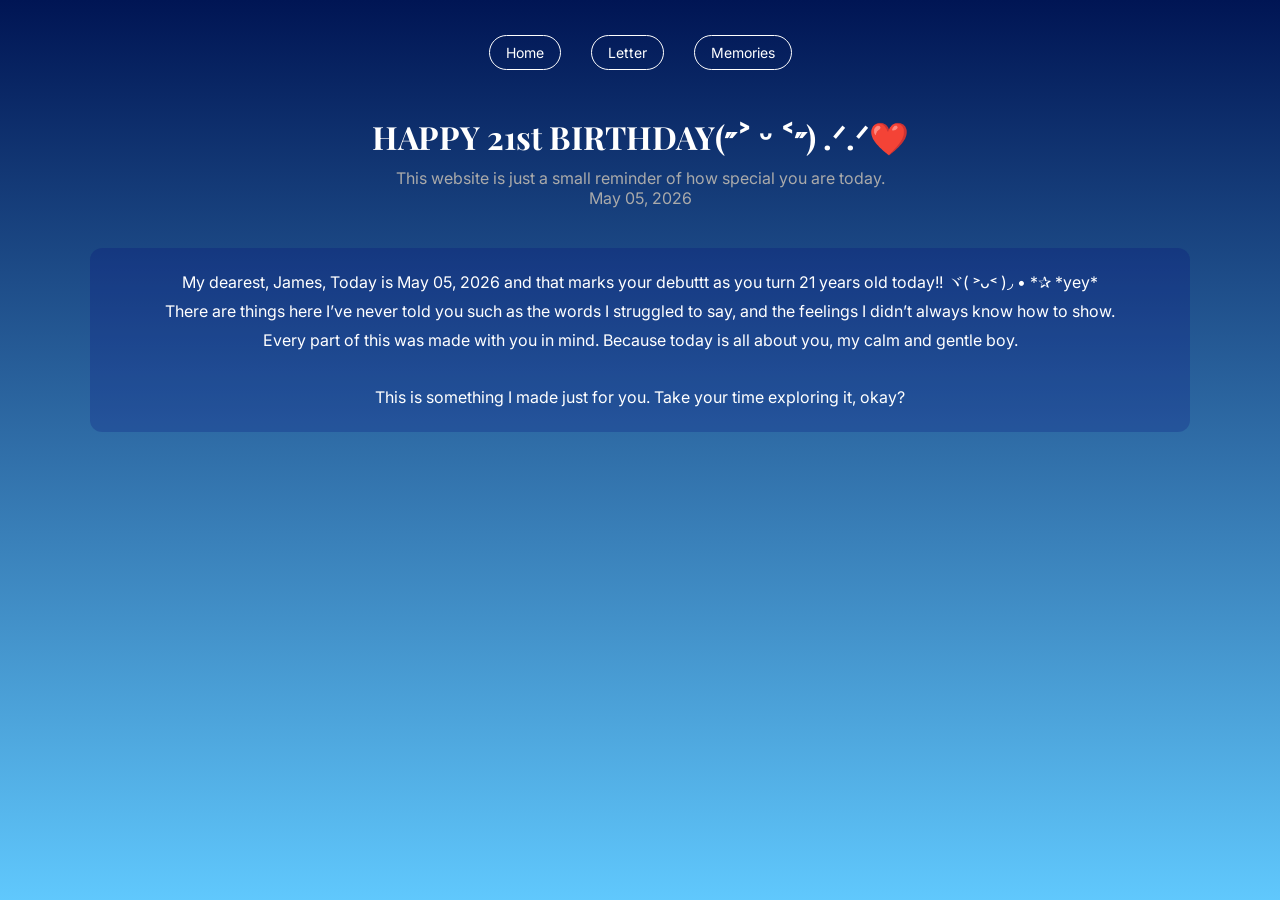
<file: index.html>
<!DOCTYPE html>
<html lang="en">
<head>
  <meta charset="UTF-8">
  <meta name="viewport" content="width=device-width, initial-scale=1.0">
  <title>Website for James</title>

  <link href="https://fonts.googleapis.com/css2?family=Playfair+Display:wght@500&family=Inter:wght@300;400&display=swap" rel="stylesheet">

  <link rel="stylesheet" href="style.css">
</head>

<body>
    <div id="navbar">
        <a href="index.html">Home</a>
        <a href="letter.html">Letter</a>
        <a href="memories.html">Memories</a>
    </div>

    <div>
        <h1 id="main">HAPPY 21st BIRTHDAY(˶˃ ᵕ ˂˶) .ᐟ.ᐟ❤️</h1>
        <p id="subtitle">This website is just a small reminder of how special you are today.</p>
        <p id="date">May 05, 2026</p>
    </div>

    <p class="intro">
        My dearest, James, Today is May 05, 2026 and that marks your debuttt as you turn 21 years old today!! ヾ( ˃ᴗ˂ )◞ • *✰ *yey*
        <br>
        There are things here I’ve never told you such as the words I struggled to say, and the feelings I didn’t always know how to show.
        <br>
        Every part of this was made with you in mind. Because today is all about you, my calm and gentle boy.
        <br>
        <br>
        This is something I made just for you.  Take your time exploring it, okay?
    </p>


</body>
</file>
<file: style.css>
/* RESET */
* {
  margin: 0;
  padding: 0;
  box-sizing: border-box;
}

/* BODY */
body {
  font-family: 'Inter', sans-serif;
  background: linear-gradient(to bottom, #001554, #60c8fd); /* to bottom, #63c0ee, #001554); */
  color: #ffffff;
  padding: 20px;

  min-height: 100vh;              /* 🔥 fills full screen */
  background-repeat: no-repeat;   /* 🔥 prevents repeating */
  background-attachment: fixed;   /* 🔥 removes layered effect */
}

/* NAVBAR */
#navbar {
  display: flex;
  justify-content: center;
  gap: 30px;
  padding: 15px;
  margin-bottom: 30px;
}

#navbar a {
  text-decoration: none;
  color: #ffffff;
  font-size: 14px;
  transition: 0.3s;

  /* added button look */
  padding: 8px 16px;
  border-radius: 20px;
  border: 1px solid #ffffff;
  background: transparent;
}

#navbar a:hover {
  color: #000000;
  letter-spacing: 1px;

  /* added hover button effect */
  background: #ffffff;
  transform: translateY(-2px);
}

/* HEADINGS */
h1 {
  font-family: 'Playfair Display', serif;
  text-align: center;
  text-size-adjust: 25px;
  margin-bottom: 10px;
}

h3 {
  text-align: center;
}

#subtitle {
  text-align: center;
  color: #aaa;
}

#date {
  text-align: center;
  color: #aaa;
  margin-bottom: 40px;
  text-size-adjust: 15px;
}


.intro {
  text-align: center;
  padding: 2px;
  width: 1100px;
  margin: auto;
  padding: 20px;
  border-radius: 12px;
  background: rgba(0, 0, 119, 0.213);
   line-height: 1.8;
}



/* LETTER TITLE */
#letter {
  text-align: center;
  margin-bottom: 20px;
}

/* PLAYER */
.player {
  text-align: center;
  margin: 40px auto;
}

.cover {
  width: 100px;
  border-radius: 12px;
  margin-bottom: 10px;
}

.letterover {
  width: 100px;
  border-radius: 12px;
  margin-bottom: 10px;
}

.player h2 {
  font-size: 16px;
  margin-bottom: 5px;
}

.player p {
  font-size: 13px;
  color: #aaa;
  margin-bottom: 10px;
}

/* LETTER CONTENT */
.letter {
  max-width: 700px;
  margin: 30px auto;
  line-height: 1.8;
  font-size: 15px;
  text-align: justify;
  background: rgba(255, 255, 255, 0.05);
  padding: 20px;
  border-radius: 12px;
}

#memories {
    font-size: 23px;
}
/* MEMORIES SUBTEXT */
.memosub {
  text-align: center;
  color: #00406e;
  margin-bottom: 30px;
}

#music {
    font-size: 10px;
}
#musicsub {
    font-size: 8px;
    color: #00406e;

}

/* MEMORY GROUP */
.memory-group {
  margin: 50px 0;
}

.memory-group h2 {
  margin-bottom: 15px;
  font-family: 'Playfair Display', serif;
}

/* GALLERY */
.gallery {
  display: flex;
  gap: 15px;
  flex-wrap: wrap;
}

/* CARD */
.card {
  width: 180px;
  border-radius: 12px;
  overflow: hidden;
  background: #fff;
  padding: 8px;
  transition: 0.3s;
  cursor: pointer;
}

/* IMAGE */
.card img {
  width: 100%;
  border-radius: 8px;
  transition: 0.4s;
}

/* HOVER EFFECT */
.card:hover {
  transform: translateY(-5px);
}

.card:hover img {
  transform: scale(1.1);
}

/* DEFAULT SIZE (ALL IMAGES) */
.card {
  width: 180px;
  padding: 0;
  overflow: hidden;
  border-radius: 12px;
}

/* IMAGE FIT FIX */
.card img {
  width: 100%;
  height: 100%;
  display: block;
  object-fit: cover;
}

.p-feb, .p-mar, .p-idk, .p-sep, .p-nov, .p-dec {
  width: 160px;   /* smaller */
  height: 500px;
}
.p-oct, .p-jan, .p-feb2, .p-jan2 {
  width: 350px;   /* bigger */
  height: 500px;
}

.p-c1, .p-c2, .p-c3, .p-c4, .p-c5, .p-c6, .p-c8, .p-c10, .p-c12 {
  width: 300px;   /* bigger */
  height: 250px;
}

.p-d1, .p-d3, .p-d6, .p-d7, .p-d10, .p-d11, .p-d12 {
  width: 250px;   /* bigger */
  height: 350px;
}

.p-d2, .p-d4, .p-d5, .p-d8, .p-d9 {
  width: 400px;   /* bigger */
  height: 350px;
}

.p-j1, .p-j4, .p-j5, .p-j6 {
  width: 370px;   /* LANDSCAPE */
  height: 300px;
}

/* RESPONSIVE FIX (MOBILE FRIENDLY) */
@media (max-width: 768px) {

  /* intro box */
  .intro {
    width: 100%;
  }

  /* cards become flexible instead of fixed size */
  .card {
    width: 45%;
    height: auto;
  }

  /* override large custom image sizes */
  .p-feb, .p-mar, .p-idk, .p-sep, .p-nov, .p-dec,
  .p-oct, .p-jan, .p-feb2, .p-jan2,
  .p-c1, .p-c2, .p-c3, .p-c4, .p-c5, .p-c6, .p-c8, .p-c10, .p-c12,
  .p-d1, .p-d3, .p-d6, .p-d7, .p-d10, .p-d11, .p-d12,
  .p-d2, .p-d4, .p-d5, .p-d8, .p-d9,
  .p-j1, .p-j4, .p-j5, .p-j6 {
    width: 100%;
    height: auto;
  }

  /* navbar spacing adjustment */
  #navbar {
    gap: 10px;
    flex-wrap: wrap;
  }

  /* heading scaling */
  h1 {
    font-size: 22px;
  }

  .letter {
    width: 100%;
  }
}
</file>
